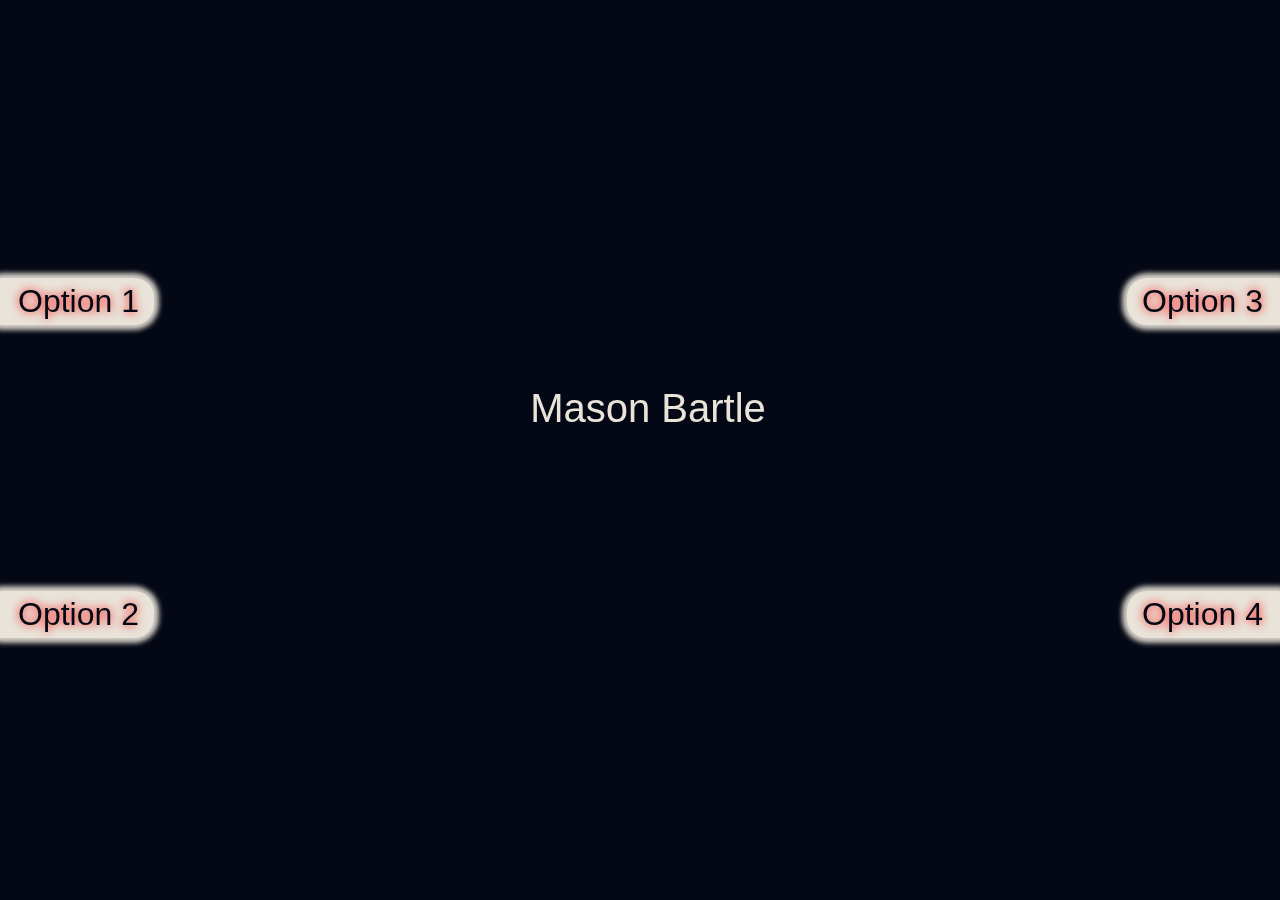
<file: index.html>
<!DOCTYPE html>
<html>
	<head>
		<link rel="stylesheet" href="index.css">
	</head>
	<body>
		<p class="title">Mason Bartle</p>
		<div class="button-holder left-container">
			<button class="option option-left">Option 1</button>
			<button class="option option-left">Option 2</button>
		</div>
		<div class="button-holder right-container">
			<button class="option option-right">Option 3</button>
			<button class="option option-right">Option 4</button>
		</div>
	</body>
</html>
</file>
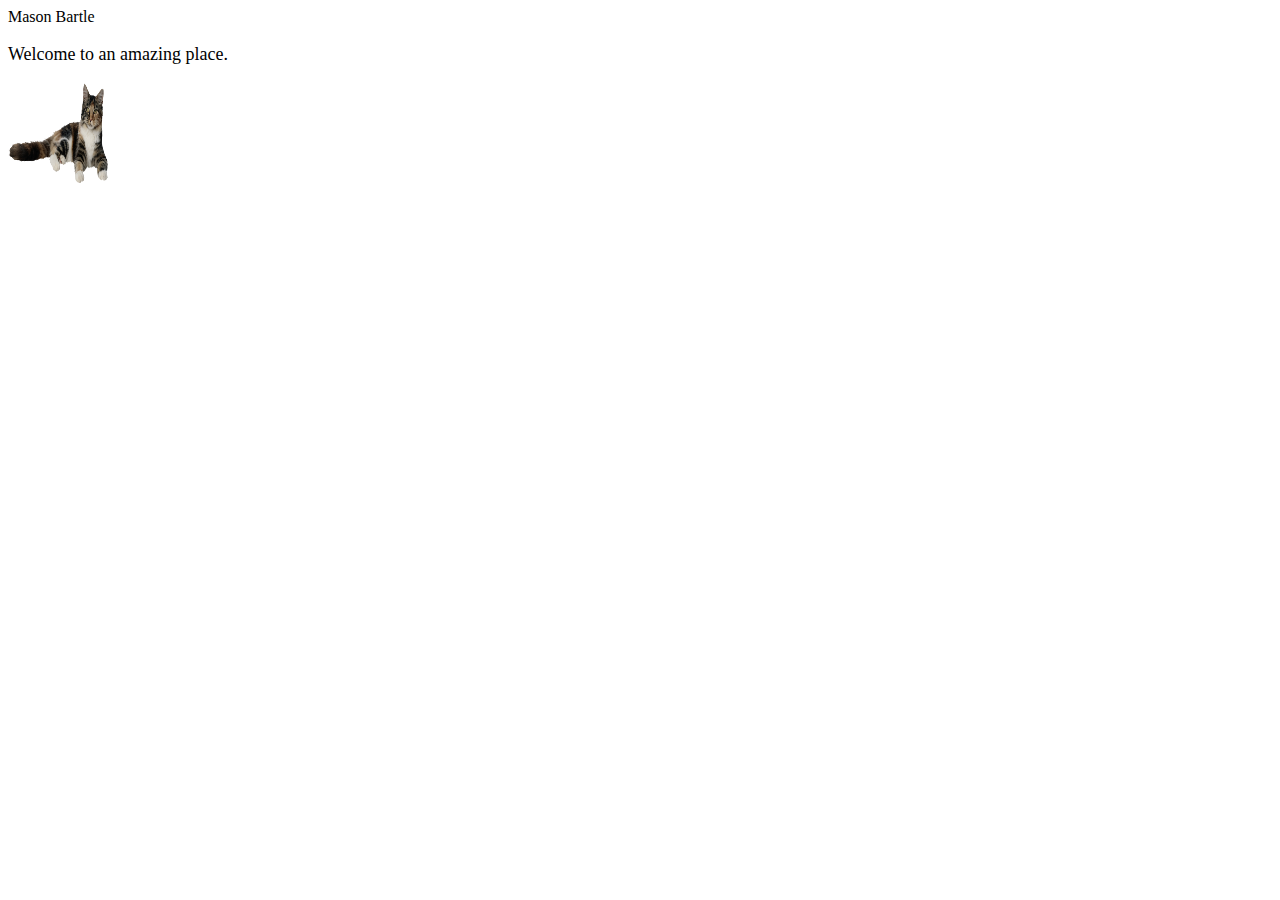
<file: cat.html>
<!DOCTYPE html>

<html>
	<head>
		<link rel="stylesheet", href="cat.css">
	</head>
<body>
	<div id=titleName>Mason Bartle</h1>
	<p id=welcome>Welcome to an amazing place.</p>
	<img id=the_cat src="cat.png" alt="There is a cat here, elegantly spinning around the screen." width=100 height=100>

</body>
</html>
</file>
<file: index.css>
* {
    font-family: Avenir, 'Helvetica Neue', sans-serif;
    font-weight: 300;
}

html {
    height: 100%;
}

body {
    background-color: #040814;
    height: 100%;
    width: 100%;
    position: fixed;
}

.title {
    color: #e9e3d9;
    font-size: 250%;
    text-align: center;
    position: absolute;
    left: 50%;
    top: 40%;
    transform: translate(-50%, -50%);
}

.option {
    background-color: #e9e3d9;
    color: #040814;
    border: none;
    border-radius: 20px;
    font-size: 200%;
    padding-top: 5px;
    padding-bottom: 5px;
    box-shadow: 0 0 5px 5px #d1ccc5;
    text-shadow: 0 0 10px #ff0000;
}

.option-left {
    padding-left: 35px;
    padding-right: 15px;
}

.option-right {
    padding-right: 35px;
    padding-left: 15px;
}

.button-holder {
    display: flex;
    justify-content: space-between;
    flex-direction: column;
    height: 40%;
    top: 30%;
    position: absolute;
}

.left-container {
    float: left;
    left: -25px;
}

.right-container {
    float: right;
    right: -10px
}
</file>
<file: cat.css>
@keyframes example {
    0%   {left:0px; top:0px;}
    25%  {left:200px; top:0px; transform: rotate(90deg);}
    50%  {left:200px; top:200px; transform: rotate(180deg);}
    75%  {left:0px; top:200px; transform: rotate(270deg);}
    100% {left:0px; top:0px; transform: rotate(360deg);}
  }

@keyframes color_change {
    0% {color: red;}
    10% {color: blue;}
    20% {color: orange;}
    30% {color: yellow;}
    40% {color: green;}
    50% {color: purple;}
    60% {color: pink;}
    70% {color: skyblue;}
    80% {color: blueviolet;}
    90% {color: greenyellow;}
    100% {color: brown;}
}

#the_cat {
    position: relative;
    animation-name: example;
    animation-duration: 4s;
    animation-iteration-count: infinite;
    animation-timing-function: linear;
}

#welcome {
    animation-name: color_change;
    animation-duration: 1s;
    animation-iteration-count: infinite;
    
    font-size: large;
}
</file>
